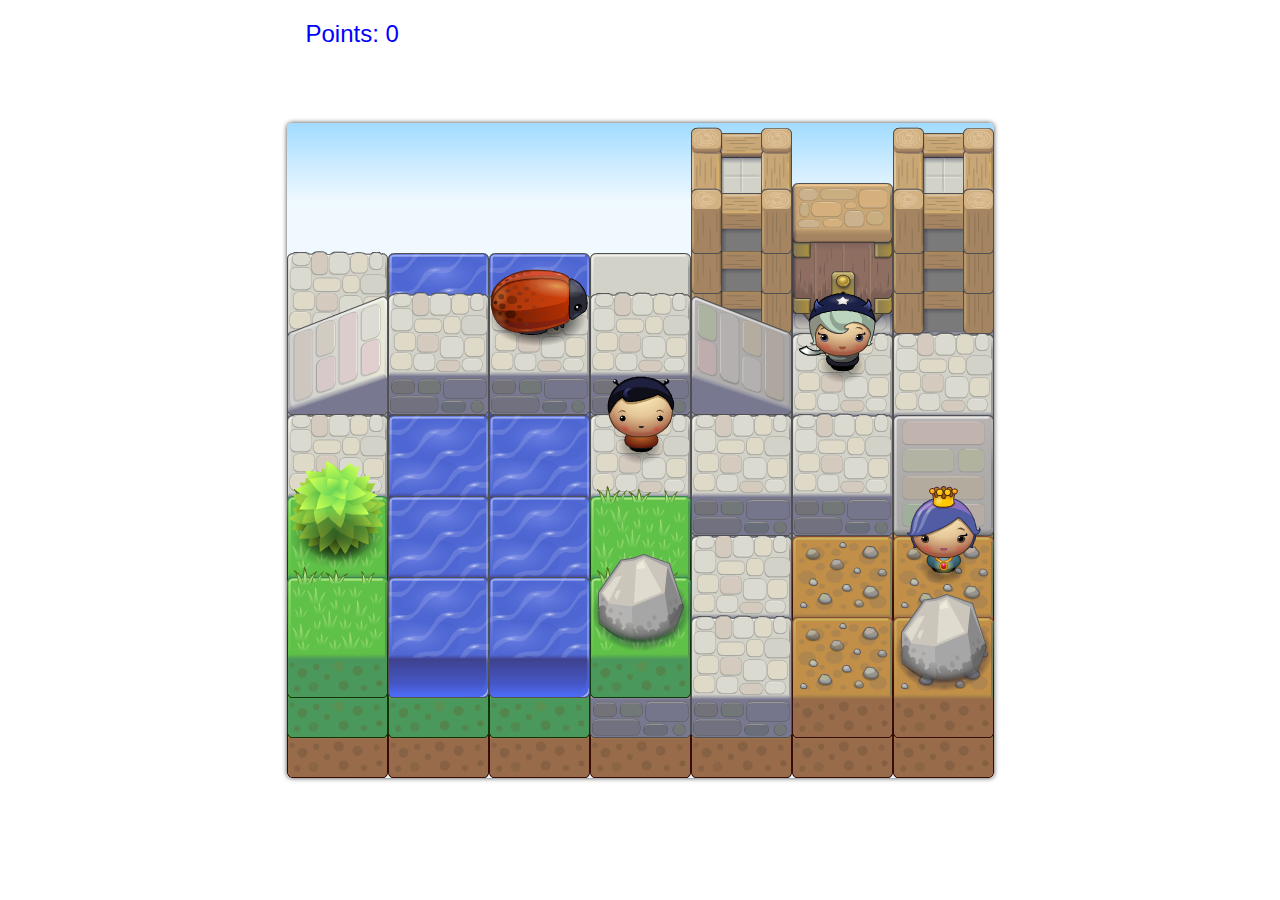
<file: index.html>
<!DOCTYPE>
<html>
<head>

    <title>New Game</title>

    <link rel="stylesheet" href="main.css" />

    <script src="microphysics.js"></script>
    <script src="microphysics.frictionAccelerator.js"></script>
    <script src="main.js"></script>
    <script src="utils.js"></script>
    <script src="net.js"></script>
    <script src="Core.js"></script>
    <script src="View.js"></script>
    <script src="Entity.js"></script>
    <script src="EntityView.js"></script>
    <script src="CharacterEntity.js"></script>
    <script src="CharacterEntityView.js"></script>
    <script src="LadybugCharacterEntity.js"></script>
    <script src="HUD.js"></script>
    <script src="Goals.js"></script>
    <script src="SoundManager.js"></script>

</head>
<body></body>
</html>
</file>
<file: main.css>
html, body {
    margin: 0; border: 0; padding: 0;
    width: 100%; height: 100%;
    background-color: #fff;
}

body {
    display: box;
    display: -webkit-box;
    display: -moz-box;
    box-pack: center;
    -webkit-box-pack: center;
    -moz-box-pack: center;
    box-align: center;
    -webkit-box-align: center;
    -moz-box-align: center;
}

canvas {
    border-radius: 5px;
    box-shadow: 0 0 5px #444;

    background: -moz-linear-gradient(top, #a1dbff 0, #cbebff 40px, #f0f9ff 80px); /* FF3.6+ */
    background: -webkit-linear-gradient(top, #a1dbff 0, #cbebff 40px, #f0f9ff 80px); /* Chrome10+,Safari5.1+ */
    background: -o-linear-gradient(top, #a1dbff 0, #cbebff 40px, #f0f9ff 80px); /* Opera 11.10+ */
    background: -ms-linear-gradient(top, #a1dbff 0, #cbebff 40px, #f0f9ff 80px); /* IE10+ */
    background: linear-gradient(top, #a1dbff 0, #cbebff 40px, #f0f9ff 80px); /* W3C */
}

div.hud {
    height: 50px;
    margin-left: -2px;
    position: absolute;
    top: 20px;
    text-indent: 20px;

    color: blue;
    font-size: 24px;
    font-family: sans-serif;
}
</file>
